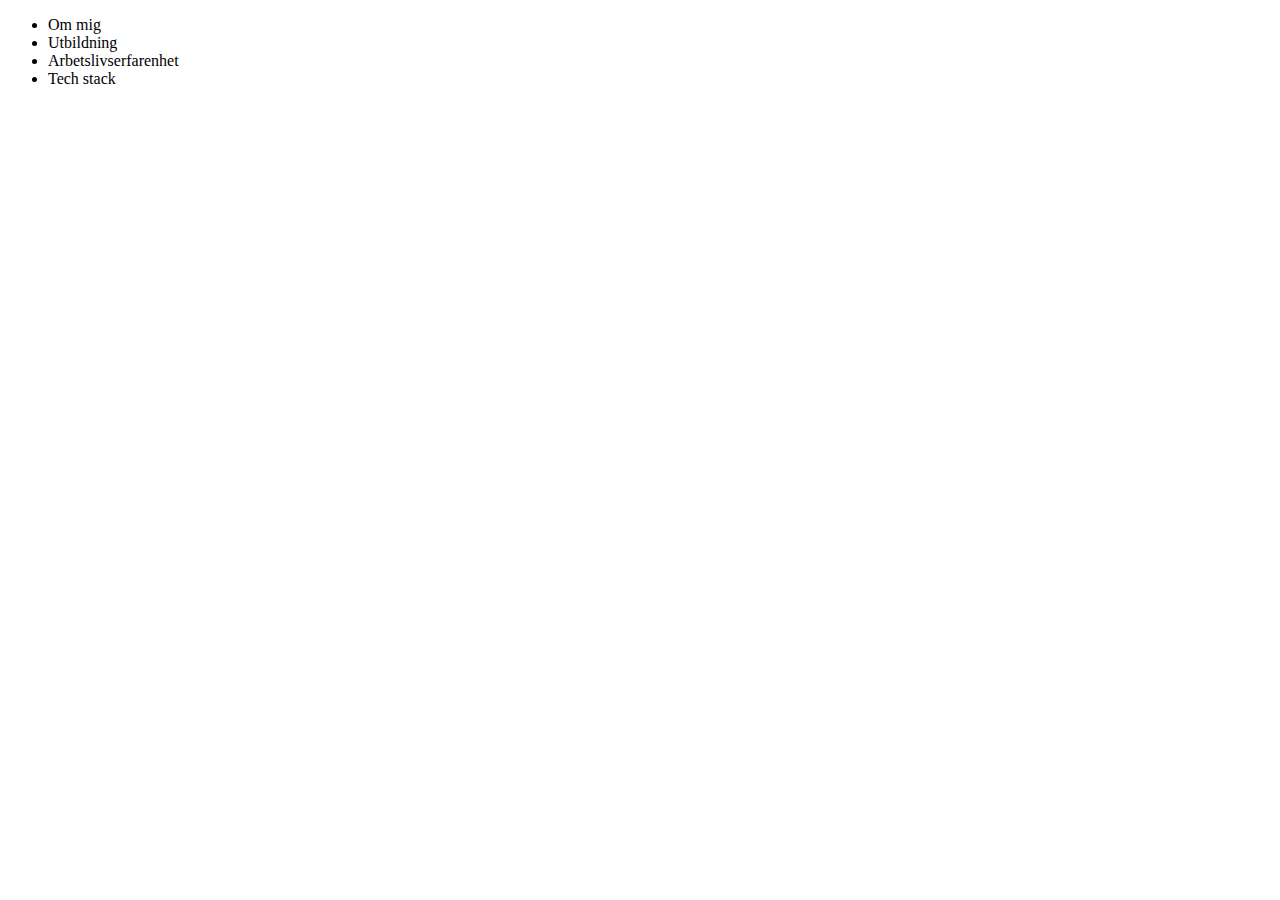
<file: index.html>
<!DOCTYPE html>
<html lang="sv">
<head>
    <meta charset="UTF-8">
    <meta name="viewport" content="width=device-width, initial-scale=1.0">
    <title>CV</title>
</head>
<body>
    <header>
        <nav>
            <ul>
                <li>Om mig</li>
                <li>Utbildning</li>
                <li>Arbetslivserfarenhet</li>
                <li>Tech stack</li>
            </ul>
        </nav>
    </header>

    
</body>
</html>
</file>
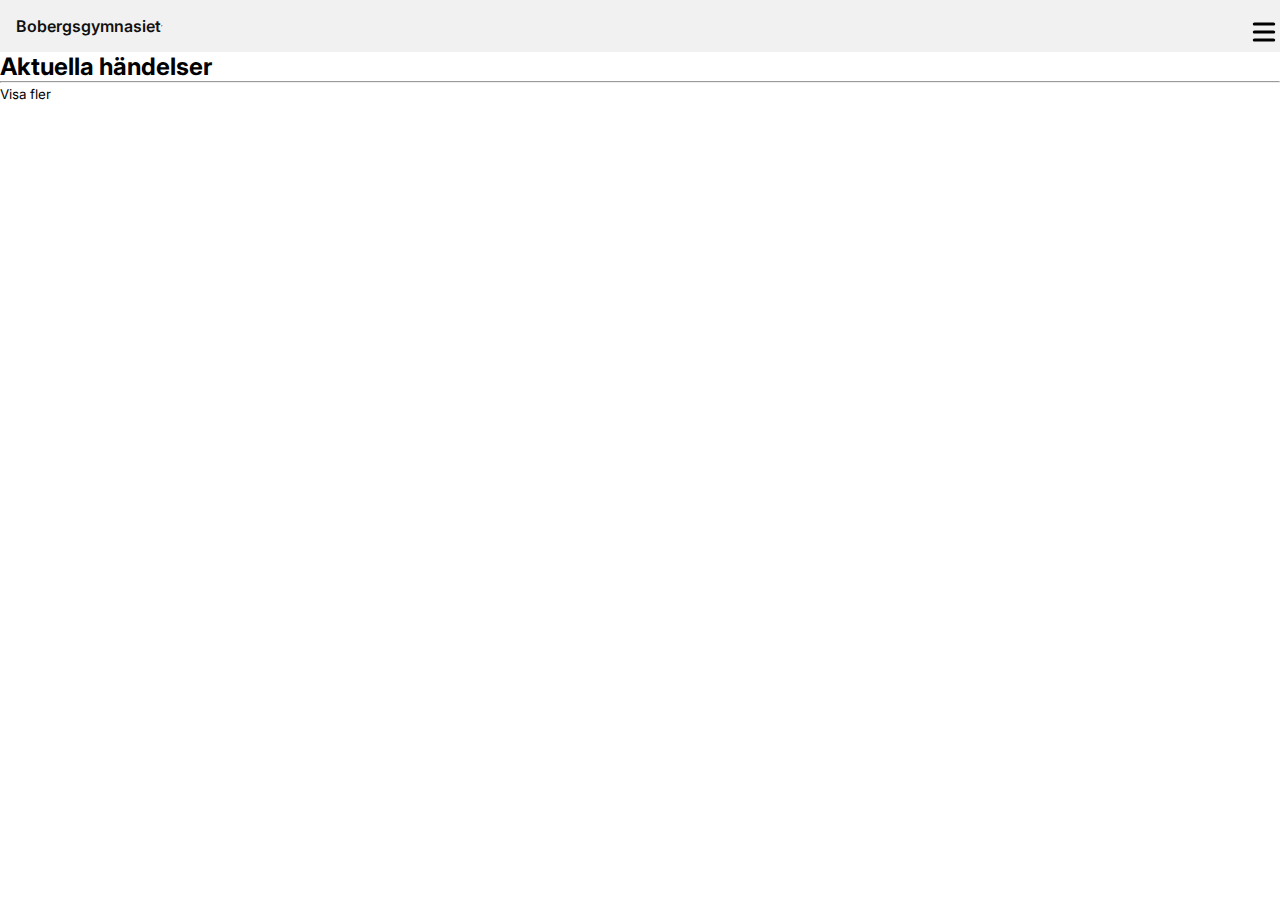
<file: Bobergsgymnasiet/index.html>
<!DOCTYPE html>
<html lang="sv">
<head>
    <link rel="preconnect" href="https://fonts.googleapis.com">
    <link rel="preconnect" href="https://fonts.gstatic.com" crossorigin>
    <link href="https://fonts.googleapis.com/css2?family=Inter:ital,opsz,wght@0,14..32,100..900;1,14..32,100..900&display=swap" rel="stylesheet">
    <meta charset="UTF-8">
    <meta name="viewport" content="width=device-width, initial-scale=1.0">
    <link rel = stylesheet href = ./style.css>

    <script src="index.js" defer></script>


</head>

<body>
    <header>
        <nav class="nav-closed">
            
            <section class="top-nav"> 

                <a href="index.html">Bobergsgymnasiet</a>

                <title>Bobergsgymnasiet</title>

                <button type="button" class="menu-btn top-0 hidden" id="menu-close">
                <img src = "./img/x-solid-full.svg"></button>

                <button type = "button" class="menu-btn" id="menu-open">
                <img src = "./img/bars-solid-full.svg">
                </button>
            </section>
            
            <hr />

            <section class="mobile-nav hidden">

                        <ul>
                            <li><a>Hem</a></li>
                            <li><a>Om Bobergsymnasiet</a></li>
                            <li><a>Global classroom</a></li>
                            <li><a>Program</a></li>
                            <li><a>För elever</a></li>
                            <li><a>Elevhälsa</a></li>
                            <li><a>Kontakt</a></li>
                            <li>
                                <a>
                                    <img src="./img/facebook-f-brands-solid-full.svg" class = "social-img"/>
                                </a>
                            </li>
                            <li>
                                <a>
                                    <img src="./img/instagram-brands-solid-full.svg" class = "social-img"/>
                                </a>
                            </li>
                        </ul>

            </section>

        </nav>
    </header>
    <main>
         <article>
        <h2>Aktuella händelser</h2>
        <hr />

        <div class="event-list"></div>

        <div class="show-more-container">
          <button type="button" class="show-more-btn">Visa fler</button>
        </div>
      </article>
    </main>
</body>

</html>
</file>
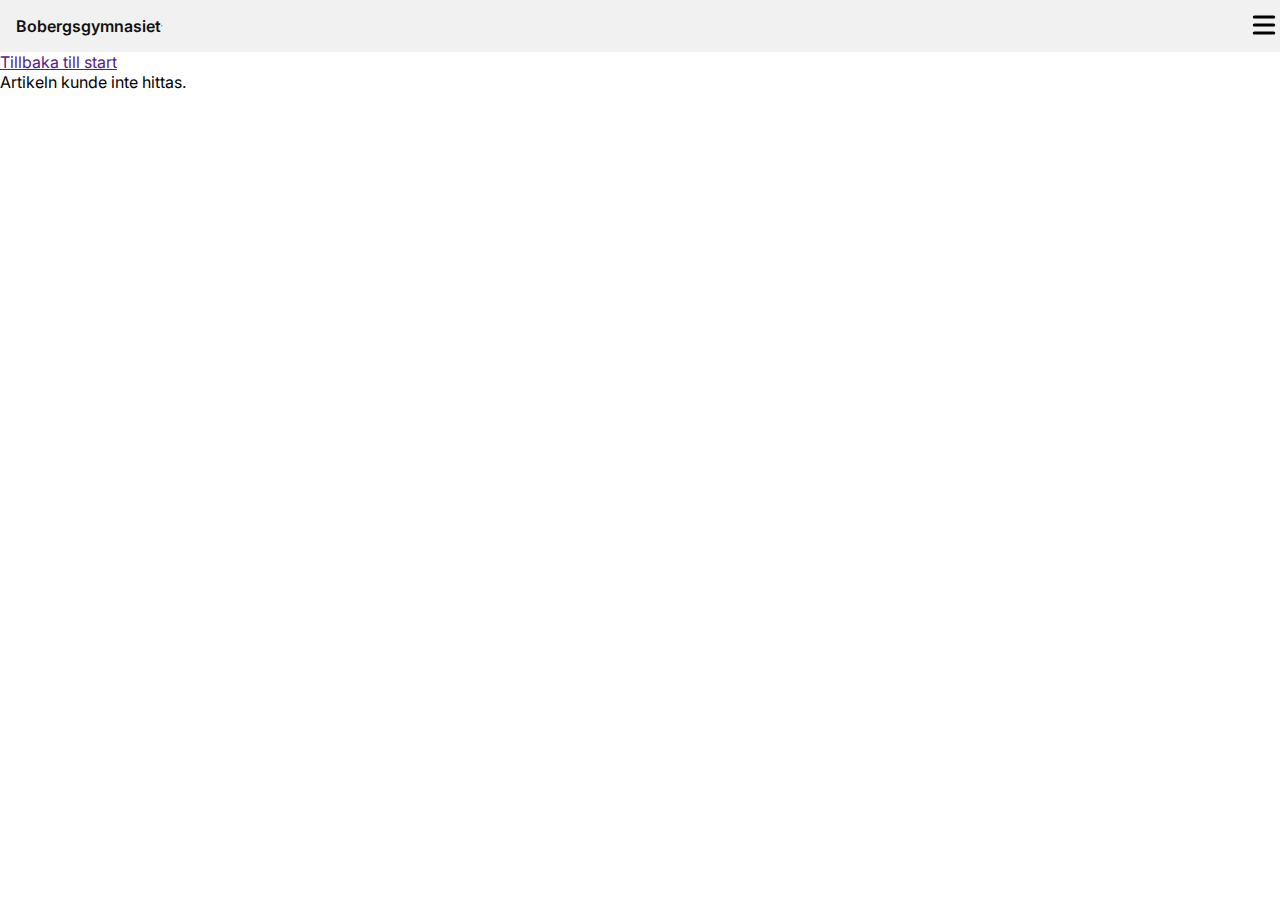
<file: Bobergsgymnasiet/news.html>
<!DOCTYPE html>
<html lang="sv">
<head>
    <meta charset="UTF-8">
    <meta name="viewport" content="width=device-width, initial-scale=1.0">

    <link rel="preconnect" href="https://fonts.googleapis.com">
    <link rel="preconnect" href="https://fonts.gstatic.com" crossorigin>
    <link href="https://fonts.googleapis.com/css2?family=Inter:ital,opsz,wght@0,14..32,100..900;1,14..32,100..900&display=swap" rel="stylesheet">
    <meta charset="UTF-8">
    <meta name="viewport" content="width=device-width, initial-scale=1.0">
    <link rel = stylesheet href = ./style.css>

    <script src="index.js" defer></script>

    <title>Nyher - Bobergsgymnasiet</title>
</head>
<body>
    <header>
        <nav class="nav-closed">
            <a href="index.html">Bobergsgymnasiet</a>

            <hr />

            <section class="mobile-nav hidden">
                <ul>
                    <li><a>Hem</a></li>
                    <li><a>Om Bobergsymnasiet</a></li>
                    <li><a>Global classroom</a></li>
                    <li><a>Program</a></li>
                    <li><a>För elever</a></li>
                    <li><a>Elevhälsa</a></li>
                    <li><a>Kontakt</a></li>
                    <li>
                        <a>
                            <img src="./img/facebook-f-brands-solid-full.svg" class = "social-img"/>
                        </a>
                    </li>
                    <li>
                        <a>
                            <img src="./img/instagram-brands-solid-full.svg" class = "social-img"/>
                        </a>
                    </li>
                </ul>


                 <button type="button" class="menu-btn top-0" id="menu-close">
                    <img src = "./img/x-solid-full.svg">
                </button>
            </section>

            <button type = "button" class="menu-btn" id="menu-open">
                <img src = "./img/bars-solid-full.svg">
            </button>

        </nav>
    </header>
    <main class="news-container">
        <a href=""index.html class="back-link">Tillbaka till start</a>

        <article class="news-detail">
            <section class="news-content">
                
            </section>
        </article>
    </main>
</body>
</html>
</file>
